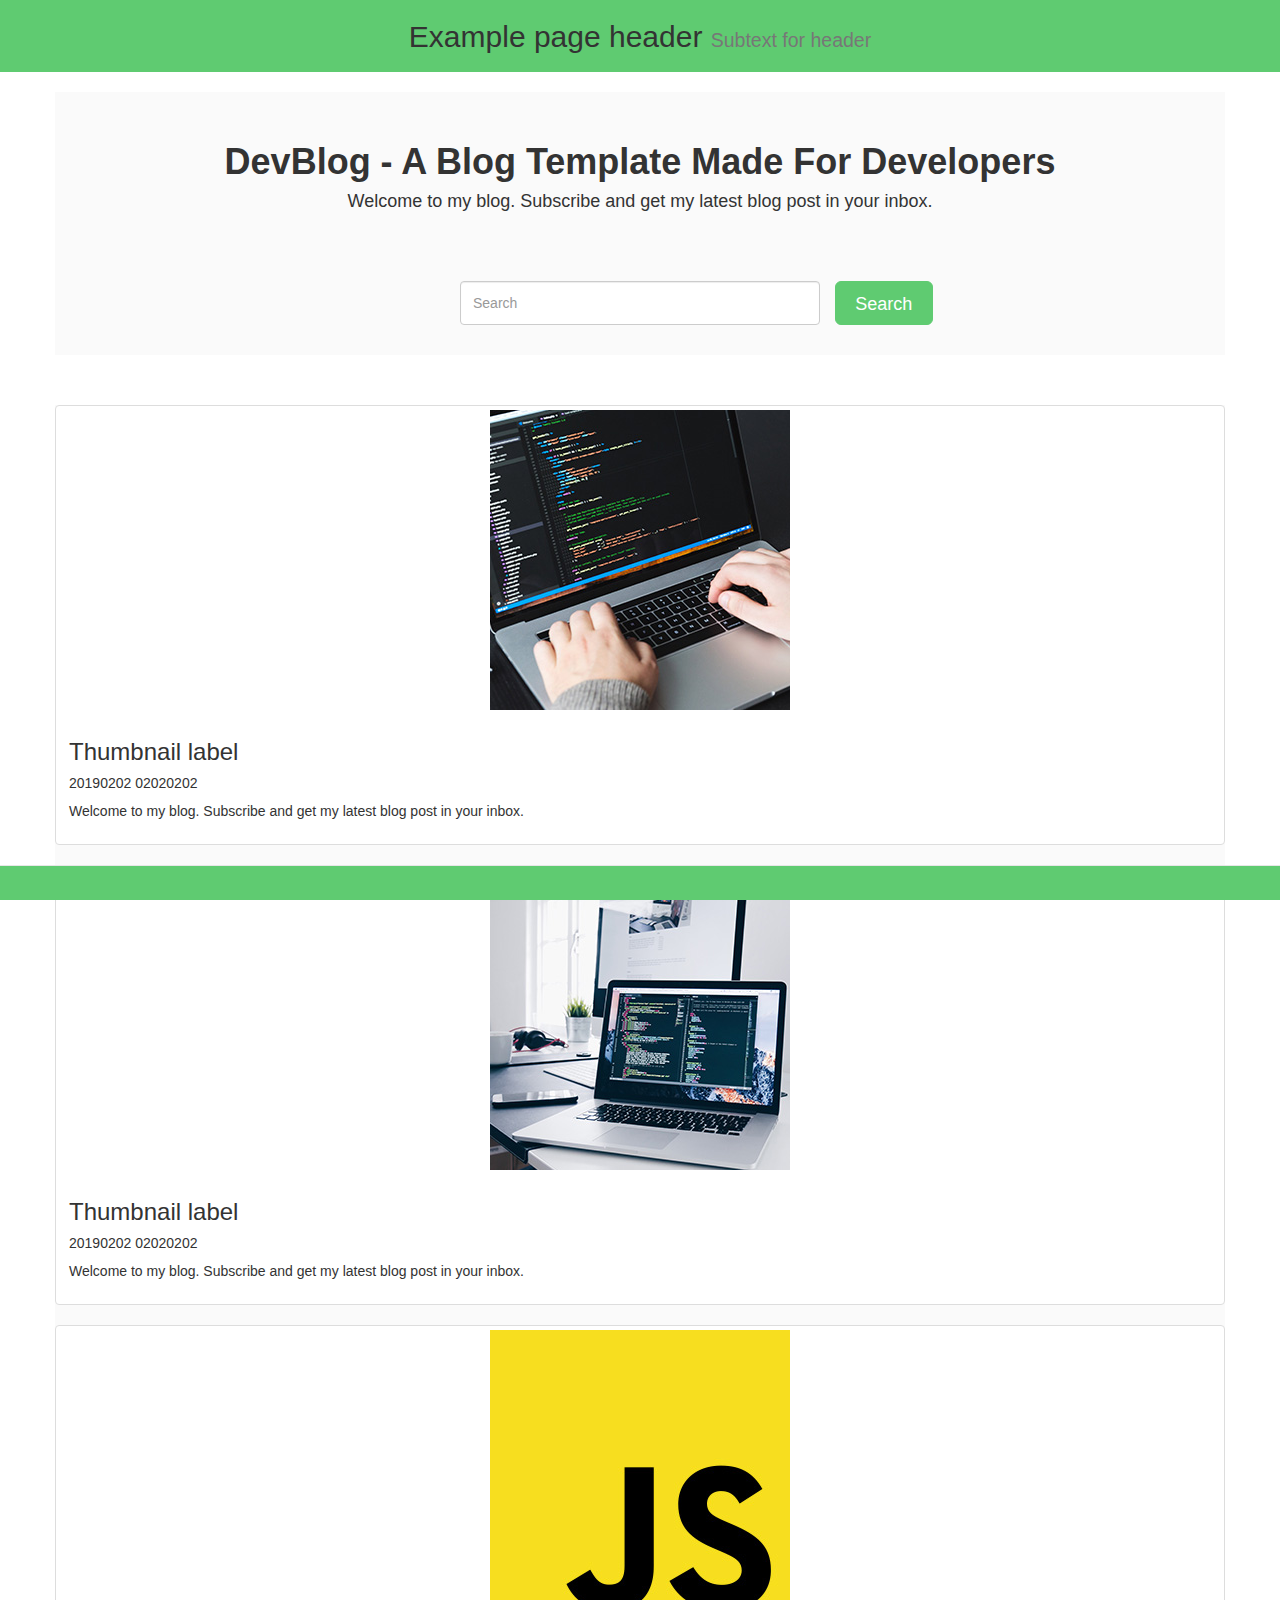
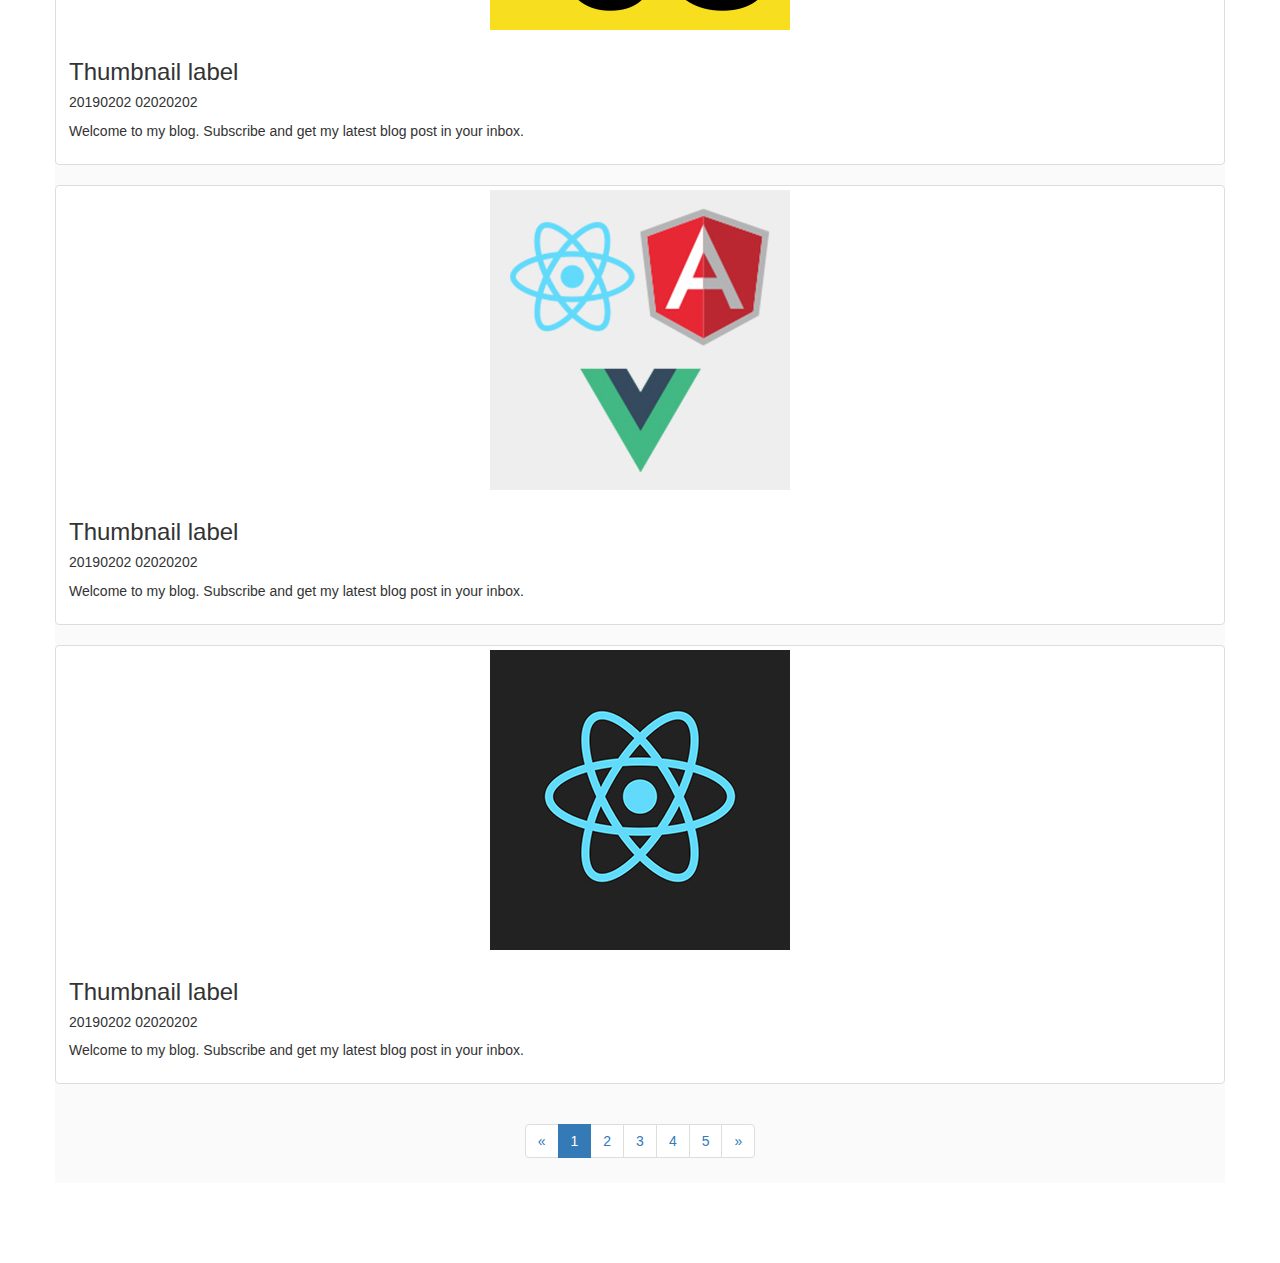
<file: main/index.html>
<!DOCTYPE html>
<html lang="en">
<head>
    <meta charset="UTF-8">
    <title>StrategyShow</title>
    <link rel="stylesheet" href="https://cdn.jsdelivr.net/npm/bootstrap@3.3.7/dist/css/bootstrap.min.css" integrity="sha384-BVYiiSIFeK1dGmJRAkycuHAHRg32OmUcww7on3RYdg4Va+PmSTsz/K68vbdEjh4u" crossorigin="anonymous">
    <meta name="viewport" content="width=device-width, initial-scale=1">
    <link rel="stylesheet" href="./css/index.css">
</head>
<body>
    <!-- 导航栏 标签头部 -->
    <nav class="navbar" style="background: #5FCB71;height: 72px;border: 0;border-radius: 0;">
        <div class="container text-center">
                <h2>Example page header <small>Subtext for header</small></h2>
        </div>
    </nav>

    <div class="container text-center xxx-searchBox" >
        <h1 class="heading">DevBlog - A Blog Template Made For Developers</h1>
        <h4>Welcome to my blog. Subscribe and get my latest blog post in your inbox.</h4>
    </div>
    <div class="container text-center xxx-searchBox">
        <form class="form-inline ">
            <div class="form-group xxx-formSearch col-md-4 col-md-offset-4">
                <input type="email" class="form-control" id="" placeholder="Search" style="height: 44px;width: 100%">
            </div>
            <button type="submit" class="btn btn-primary btn-lg col-md-1 " style="background: #5FCB71;border-color:#5FCB71;height: 44px">Search</button>
        </form>
    </div>
    <!--//////// 导航栏 标签头部 ////////-->


    <div class="container xxx-contentBox">

        <div class="row">
            <div class="thumbnail">
                <img src="../template/assets/images/blog/blog-post-thumb-1.jpg">
                <div class="caption">
                    <h3>Thumbnail label</h3>
                    <h5>20190202 02020202</h5>
                    <p>Welcome to my blog. Subscribe and get my latest blog post in your inbox.</p>
                </div>
            </div>
        </div>

        <div class="row">
            <div class="thumbnail">
                <img src="../template/assets/images/blog/blog-post-thumb-2.jpg">
                <div class="caption">
                    <h3>Thumbnail label</h3>
                    <h5 >20190202 02020202</h5>
                    <p>Welcome to my blog. Subscribe and get my latest blog post in your inbox.</p>
                </div>
            </div>
        </div>

        <div class="row">
            <div class="thumbnail">
                <img src="../template/assets/images/blog/blog-post-thumb-3.jpg">
                <div class="caption">
                    <h3>Thumbnail label</h3>
                    <h5>20190202 02020202</h5>
                    <p>Welcome to my blog. Subscribe and get my latest blog post in your inbox.</p>
                </div>
            </div>
        </div>

        <div class="row">
            <div class="thumbnail">
                <img src="../template/assets/images/blog/blog-post-thumb-4.jpg">
                <div class="caption">
                    <h3>Thumbnail label</h3>
                    <h5>20190202 02020202</h5>
                    <p>Welcome to my blog. Subscribe and get my latest blog post in your inbox.</p>
                </div>
            </div>
        </div>

        <div class="row">
            <div class="thumbnail">
                <img src="../template/assets/images/blog/blog-post-thumb-5.jpg">
                <div class="caption">
                    <h3>Thumbnail label</h3>
                    <h5>20190202 02020202</h5>
                    <p>Welcome to my blog. Subscribe and get my latest blog post in your inbox.</p>
                </div>
            </div>
        </div>

        <!-- 分裂行 分页 -->
        <div class="text-center">
            <nav aria-label="Page navigation">
                <ul class="pagination">
                    <li>
                        <a href="#" aria-label="Previous">
                            <span aria-hidden="true">&laquo;</span>
                        </a>
                    </li>
                    <li class="active"><a href="#">1</a></li>
                    <li><a href="#">2</a></li>
                    <li><a href="#">3</a></li>
                    <li><a href="#">4</a></li>
                    <li><a href="#">5</a></li>
                    <li>
                        <a href="#" aria-label="Next">
                            <span aria-hidden="true">&raquo;</span>
                        </a>
                    </li>
                </ul>
            </nav>
        </div>
        <!--//////// 分裂行 分页 ////////-->
    </div>

    <!-- 导航栏 标签尾部 -->
    <nav class="navbar navbar-default navbar-fixed-bottom" style="background: #5FCB71;min-height:35px">
        <div class="container">
        </div>
    </nav>
    <!--//////// 导航栏 标签尾部 ////////-->
</body>
</html>
</file>
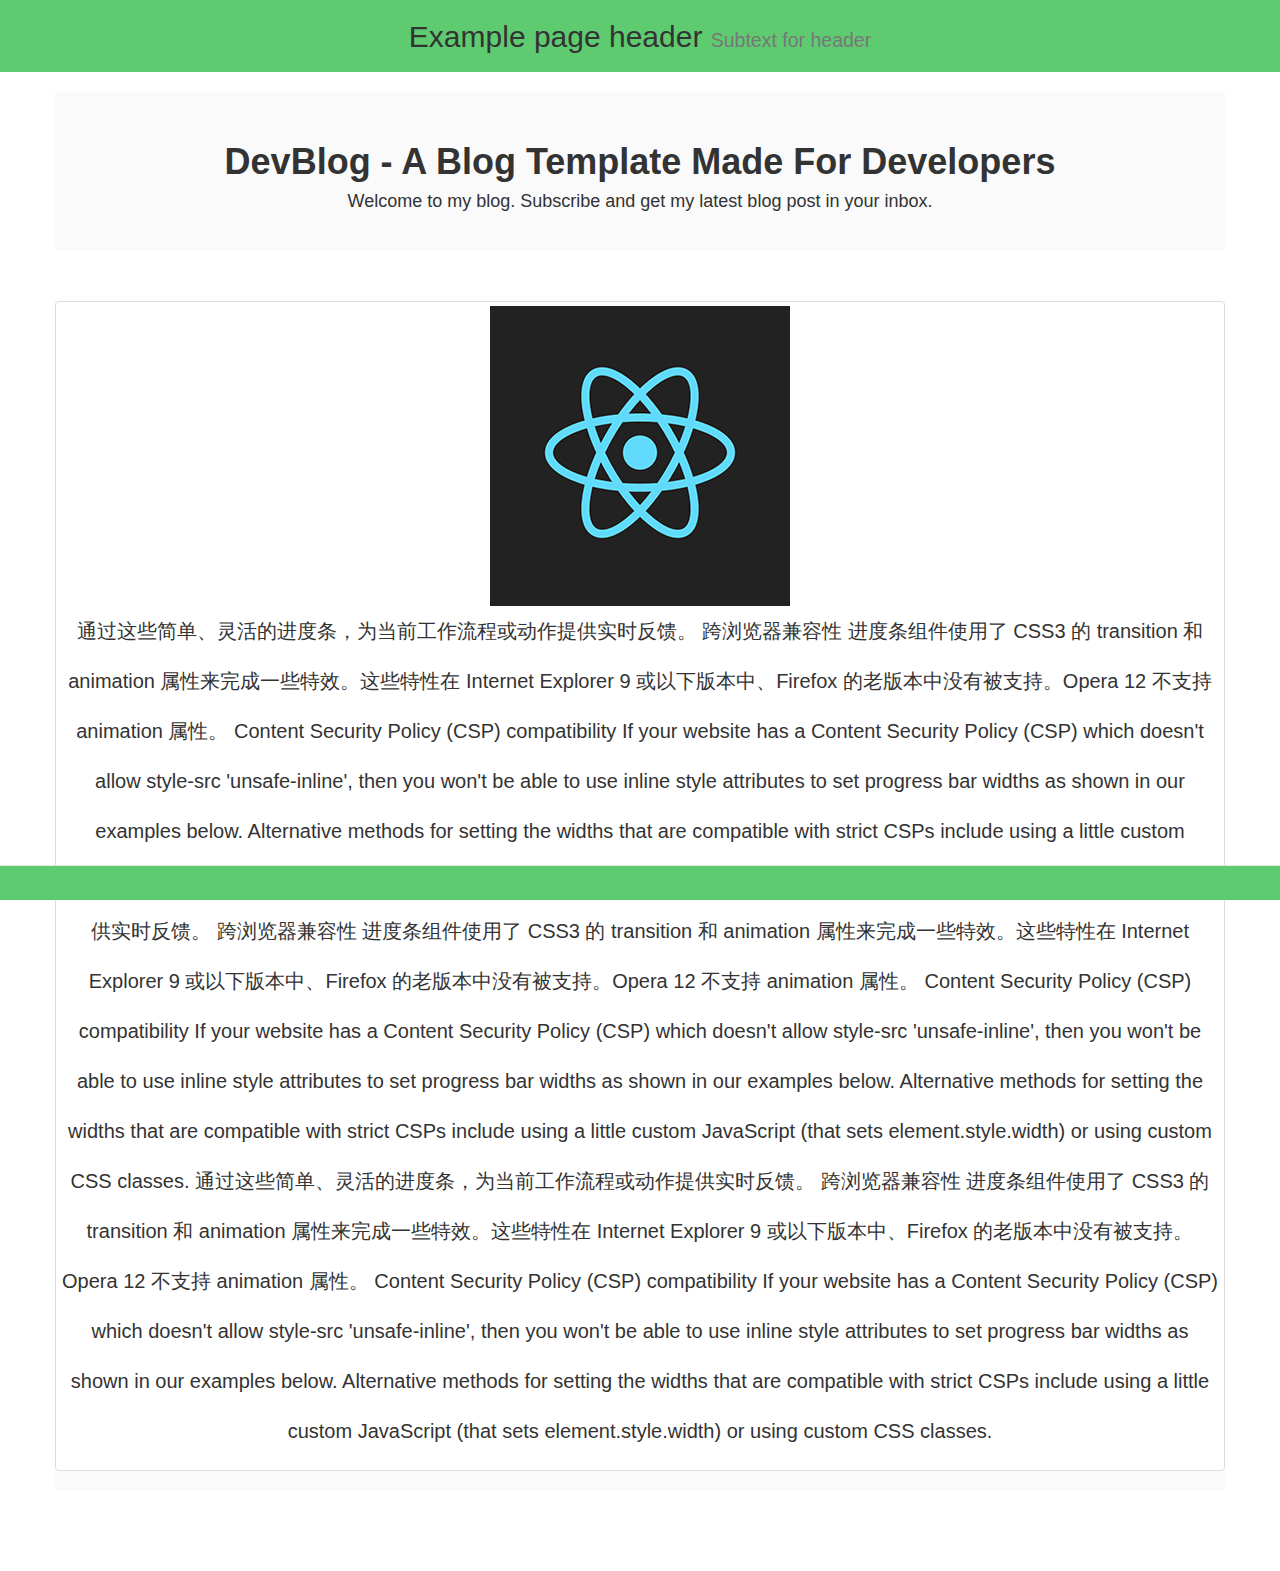
<file: main/details.html>
<!DOCTYPE html>
<html lang="en">
<head>
    <meta charset="UTF-8">
    <title>Details</title>
    <link rel="stylesheet" href="https://cdn.jsdelivr.net/npm/bootstrap@3.3.7/dist/css/bootstrap.min.css" integrity="sha384-BVYiiSIFeK1dGmJRAkycuHAHRg32OmUcww7on3RYdg4Va+PmSTsz/K68vbdEjh4u" crossorigin="anonymous">
    <meta name="viewport" content="width=device-width, initial-scale=1">
    <link rel="stylesheet" href="./css/details.css">
</head>
<body>
    <!-- 导航栏 标签头部 -->
    <nav class="navbar" style="background: #5FCB71;height: 72px;border: 0;border-radius: 0;">
        <div class="container text-center">
            <h2>Example page header <small>Subtext for header</small></h2>
        </div>
    </nav>

    <div class="container text-center xxx-searchBox" >
        <h1 class="heading">DevBlog - A Blog Template Made For Developers</h1>
        <h4>Welcome to my blog. Subscribe and get my latest blog post in your inbox.</h4>
    </div>
    <!--//////// 导航栏 标签头部 ////////-->

    <div class="container xxx-contentBox">

        <div class="row">
            <div class="thumbnail text-center" style="line-height: 50px;font-size: 20px">
                <img src="../template/assets/images/blog/blog-post-thumb-5.jpg">
                <p>
                    通过这些简单、灵活的进度条，为当前工作流程或动作提供实时反馈。

                    跨浏览器兼容性
                    进度条组件使用了 CSS3 的 transition 和 animation 属性来完成一些特效。这些特性在 Internet Explorer 9 或以下版本中、Firefox 的老版本中没有被支持。Opera 12 不支持 animation 属性。

                    Content Security Policy (CSP) compatibility
                    If your website has a Content Security Policy (CSP) which doesn't allow style-src 'unsafe-inline', then you won't be able to use inline style attributes to set progress bar widths as shown in our examples below. Alternative methods for setting the widths that are compatible with strict CSPs include using a little custom JavaScript (that sets element.style.width) or using custom CSS classes.
                    通过这些简单、灵活的进度条，为当前工作流程或动作提供实时反馈。

                    跨浏览器兼容性
                    进度条组件使用了 CSS3 的 transition 和 animation 属性来完成一些特效。这些特性在 Internet Explorer 9 或以下版本中、Firefox 的老版本中没有被支持。Opera 12 不支持 animation 属性。

                    Content Security Policy (CSP) compatibility
                    If your website has a Content Security Policy (CSP) which doesn't allow style-src 'unsafe-inline', then you won't be able to use inline style attributes to set progress bar widths as shown in our examples below. Alternative methods for setting the widths that are compatible with strict CSPs include using a little custom JavaScript (that sets element.style.width) or using custom CSS classes.

                    通过这些简单、灵活的进度条，为当前工作流程或动作提供实时反馈。

                    跨浏览器兼容性
                    进度条组件使用了 CSS3 的 transition 和 animation 属性来完成一些特效。这些特性在 Internet Explorer 9 或以下版本中、Firefox 的老版本中没有被支持。Opera 12 不支持 animation 属性。

                    Content Security Policy (CSP) compatibility
                    If your website has a Content Security Policy (CSP) which doesn't allow style-src 'unsafe-inline', then you won't be able to use inline style attributes to set progress bar widths as shown in our examples below. Alternative methods for setting the widths that are compatible with strict CSPs include using a little custom JavaScript (that sets element.style.width) or using custom CSS classes.

                </p>
            </div>
        </div>
    </div>


    <!-- 导航栏 标签尾部 -->
    <nav class="navbar navbar-default navbar-fixed-bottom" style="background: #5FCB71;min-height:35px">
        <div class="container">
        </div>
    </nav>
    <!--//////// 导航栏 标签尾部 ////////-->

</body>
</html>
</file>
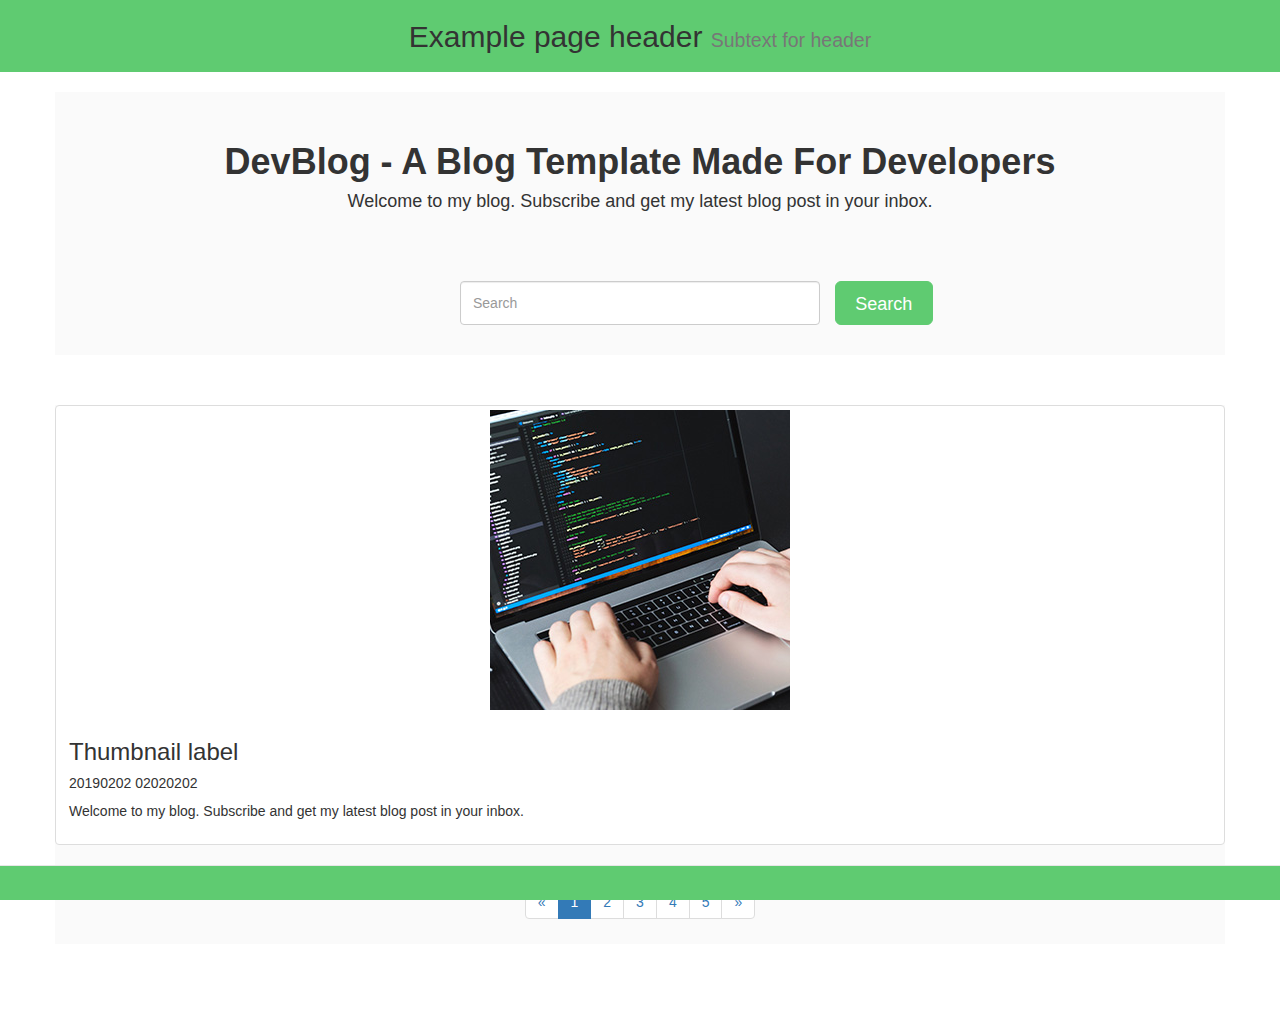
<file: main/search.html>
<!DOCTYPE html>
<html lang="en">
<head>
    <meta charset="UTF-8">
    <title>StrategyShow</title>
    <link rel="stylesheet" href="https://cdn.jsdelivr.net/npm/bootstrap@3.3.7/dist/css/bootstrap.min.css" integrity="sha384-BVYiiSIFeK1dGmJRAkycuHAHRg32OmUcww7on3RYdg4Va+PmSTsz/K68vbdEjh4u" crossorigin="anonymous">
    <meta name="viewport" content="width=device-width, initial-scale=1">
    <link rel="stylesheet" href="./css/index.css">
</head>
<body>
    <!-- 导航栏 标签头部 -->
    <nav class="navbar" style="background: #5FCB71;height: 72px;border: 0;border-radius: 0;">
        <div class="container text-center">
                <h2>Example page header <small>Subtext for header</small></h2>
        </div>
    </nav>

    <div class="container text-center xxx-searchBox" >
        <h1 class="heading">DevBlog - A Blog Template Made For Developers</h1>
        <h4>Welcome to my blog. Subscribe and get my latest blog post in your inbox.</h4>
    </div>
    <div class="container text-center xxx-searchBox">
        <form class="form-inline ">
            <div class="form-group xxx-formSearch col-md-4 col-md-offset-4">
                <input type="email" class="form-control" id="" placeholder="Search" style="height: 44px;width: 100%">
            </div>
            <button type="submit" class="btn btn-primary btn-lg col-md-1 " style="background: #5FCB71;border-color:#5FCB71;height: 44px">Search</button>
        </form>
    </div>
    <!--//////// 导航栏 标签头部 ////////-->


    <div class="container xxx-contentBox">

        <div class="row">
            <div class="thumbnail">
                <img src="../template/assets/images/blog/blog-post-thumb-1.jpg">
                <div class="caption">
                    <h3>Thumbnail label</h3>
                    <h5>20190202 02020202</h5>
                    <p>Welcome to my blog. Subscribe and get my latest blog post in your inbox.</p>
                </div>
            </div>
        </div>

        <!-- 分裂行 分页 -->
        <div class="text-center">
            <nav aria-label="Page navigation">
                <ul class="pagination">
                    <li>
                        <a href="#" aria-label="Previous">
                            <span aria-hidden="true">&laquo;</span>
                        </a>
                    </li>
                    <li class="active"><a href="#">1</a></li>
                    <li><a href="#">2</a></li>
                    <li><a href="#">3</a></li>
                    <li><a href="#">4</a></li>
                    <li><a href="#">5</a></li>
                    <li>
                        <a href="#" aria-label="Next">
                            <span aria-hidden="true">&raquo;</span>
                        </a>
                    </li>
                </ul>
            </nav>
        </div>
        <!--//////// 分裂行 分页 ////////-->
    </div>

    <!-- 导航栏 标签尾部 -->
    <nav class="navbar navbar-default navbar-fixed-bottom" style="background: #5FCB71;min-height:35px">
        <div class="container">
        </div>
    </nav>
    <!--//////// 导航栏 标签尾部 ////////-->
</body>
</html>
</file>
<file: main/css/index.css>
.heading{
    font-weight:bold
}
.xxx-searchBox{
    background-color: #fafafa !important;
    padding: 30px 0;
}
.xxx-form-margin{
    margin: 20px 0;
}
.xxx-contentBox{
    margin-top: 50px;
    margin-bottom: 80px;
    background-color: #fafafa !important;
}
</file>
<file: main/css/details.css>
.heading{
    font-weight:bold
}
.xxx-searchBox{
    background-color: #fafafa !important;
    padding: 30px 0;
}
.xxx-form-margin{
    margin: 20px 0;
}
.xxx-contentBox{
    margin-top: 50px;
    margin-bottom: 80px;
    background-color: #fafafa !important;
}
</file>
